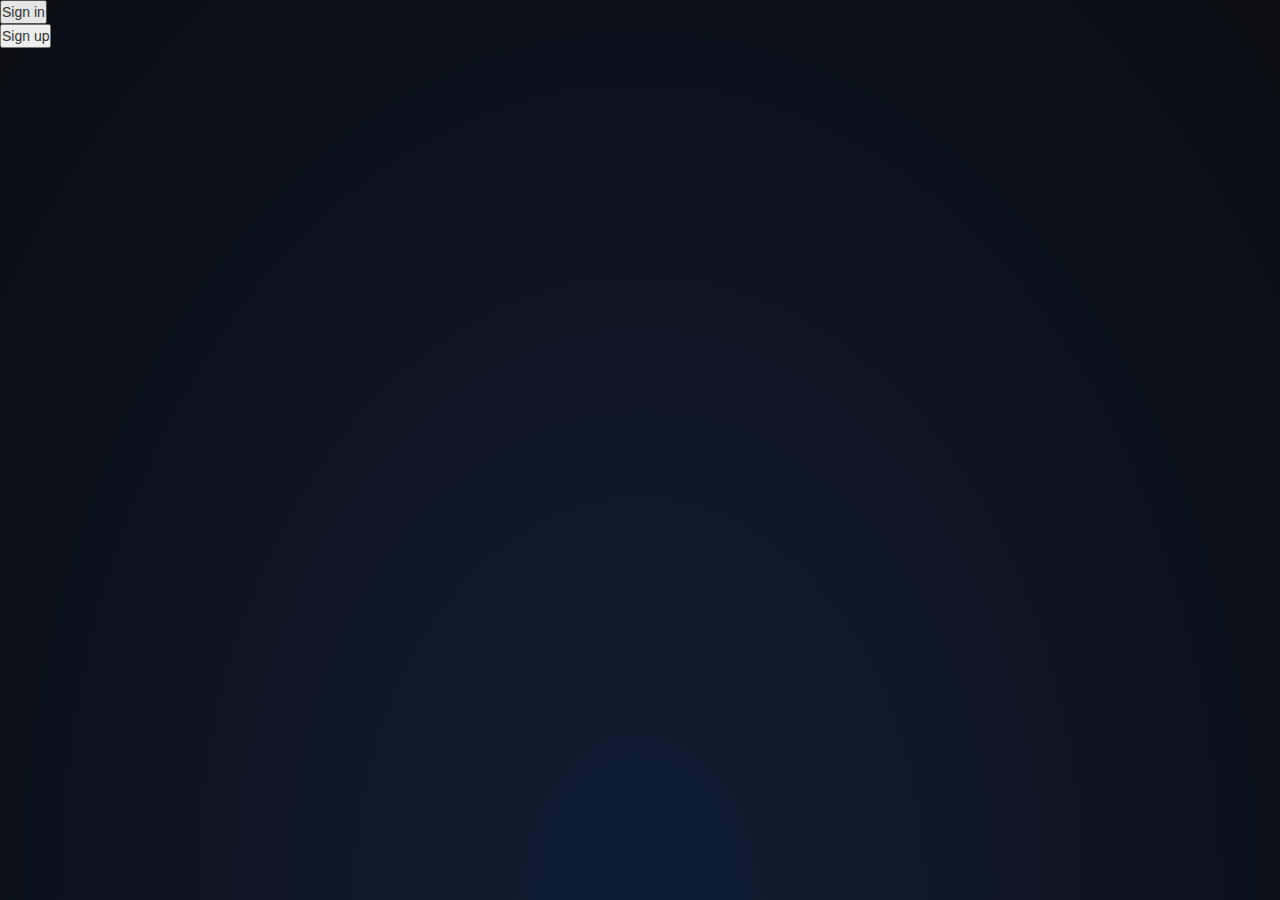
<file: index.html>
<!DOCTYPE html>
<html>

<head>
	<meta charset="utf-8">
	<meta name="viewport" content="width=device-width, initial-scale=1">
	<title>Login</title>
	<meta charset="utf-8">
	<link rel="stylesheet" href="https://maxcdn.bootstrapcdn.com/bootstrap/3.4.1/css/bootstrap.min.css">
	<script src="https://ajax.googleapis.com/ajax/libs/jquery/3.6.1/jquery.min.js"></script>
	<script src="https://maxcdn.bootstrapcdn.com/bootstrap/3.4.1/js/bootstrap.min.js"></script>
	<link rel="stylesheet" href="Style.css">
</head>

<body>
    <div class="card">
        <div class="card__above">
            <div class="logo">

            </div>
            <div class="card__sign-up-in">
                <div class="sign__in">
                  <button>Sign in</button>
                </div>
                <div class="sign__up">
                  <button>Sign up</button>
                </div>
            </div>
        </div>
    </div>
</body>

</html>
</file>
<file: Style.css>
*{
    margin: 0;
    padding: 0;
    box-sizing: border-box;
}

body{
    width: 100%;
    height: 100vh;
    background: radial-gradient(ellipse at bottom, #0d1d31 0%, #0c0d13 100%);
}

.card{
    width: 100%;
    height: 100vh;
}
</file>
